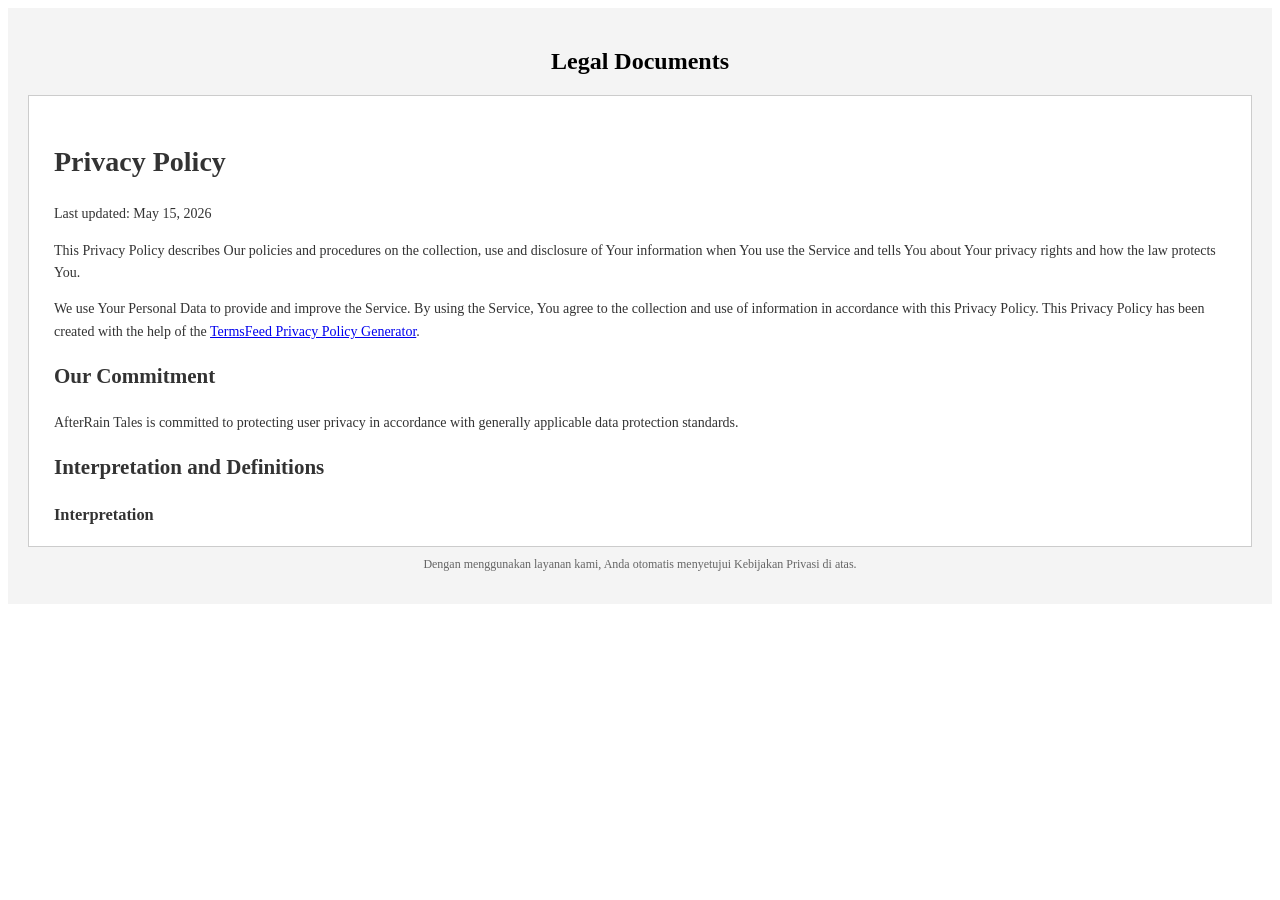
<file: privacy-policy.html>
<!DOCTYPE html>
<html lang="id" data-theme="light">
<head>
    <meta charset="UTF-8">
    <meta name="viewport" content="width=device-width, initial-scale=1.0">
    <title>Privacy Policy - AfterRain Tales</title>
</head>
<body>

<div style="background-color: #f4f4f4; padding: 20px;">
    <h2 style="text-align: center;">Legal Documents</h2>
    <div style="max-height: 400px; overflow-y: scroll; background: white; padding: 25px; border: 1px solid #ccc; font-size: 14px; line-height: 1.6; color: #333;">
        
        <h1>Privacy Policy</h1>
        <p>Last updated: May 15, 2026</p>
        <p>This Privacy Policy describes Our policies and procedures on the collection, use and disclosure of Your information when You use the Service and tells You about Your privacy rights and how the law protects You.</p>
        <p>We use Your Personal Data to provide and improve the Service. By using the Service, You agree to the collection and use of information in accordance with this Privacy Policy. This Privacy Policy has been created with the help of the <a href="https://www.termsfeed.com/privacy-policy-generator/" target="_blank">TermsFeed Privacy Policy Generator</a>.</p>

        <h2>Our Commitment</h2>
        <p>AfterRain Tales is committed to protecting user privacy in accordance with generally applicable data protection standards.</p>

        <h2>Interpretation and Definitions</h2>
        <h3>Interpretation</h3>
        <p>The words whose initial letters are capitalized have meanings defined under the following conditions. The following definitions shall have the same meaning regardless of whether they appear in singular or in plural.</p>
        <h3>Definitions</h3>
        <p>For the purposes of this Privacy Policy:</p>
        <ul>
        <li>
        <p><strong>Account</strong> means a unique account created for You to access our Service or parts of our Service.</p>
        </li>
        <li>
        <p><strong>Affiliate</strong> means an entity that controls, is controlled by, or is under common control with a party, where &quot;control&quot; means ownership of 50% or more of the shares, equity interest or other securities entitled to vote for election of directors or other managing authority.</p>
        </li>
        <li>
        <p><strong>Company</strong> (referred to as either &quot;the Company&quot;, &quot;We&quot;, &quot;Us&quot; or &quot;Our&quot; in this Privacy Policy) refers to AfterRain Tales.</p>
        </li>
        <li>
        <p><strong>Cookies</strong> are small files that are placed on Your computer, mobile device or any other device by a website, containing the details of Your browsing history on that website among its many uses.</p>
        </li>
        <li>
        <p><strong>Country</strong> refers to:  Indonesia</p>
        </li>
        <li>
        <p><strong>Device</strong> means any device that can access the Service such as a computer, a cell phone or a digital tablet.</p>
        </li>
        <li>
        <p><strong>Personal Data</strong> (or &quot;Personal Information&quot;) is any information that relates to an identified or identifiable individual.</p>
        <p>We use &quot;Personal Data&quot; and &quot;Personal Information&quot; interchangeably unless a law uses a specific term.</p>
        </li>
        <li>
        <p><strong>Service</strong> refers to the Website.</p>
        </li>
        <li>
        <p><strong>Service Provider</strong> means any natural or legal person who processes the data on behalf of the Company. It refers to third-party companies or individuals employed by the Company to facilitate the Service, to provide the Service on behalf of the Company, to perform services related to the Service or to assist the Company in analyzing how the Service is used.</p>
        </li>
        <li>
        <p><strong>Usage Data</strong> refers to data collected automatically, either generated by the use of the Service or from the Service infrastructure itself (for example, the duration of a page visit).</p>
        </li>
        <li>
        <p><strong>Website</strong> refers to AfterRain Tales, accessible from <a href="https://artales-id.vercel.app/" rel="external nofollow noopener" target="_blank">https://artales-id.vercel.app/</a>.</p>
        </li>
        <li>
        <p><strong>You</strong> means the individual accessing or using the Service, or the company, or other legal entity on behalf of which such individual is accessing or using the Service, as applicable.</p>
        </li>
        </ul>

        <h2>Collecting and Using Your Personal Data</h2>
        <h3>Types of Data Collected</h3>
        <h4>Personal Data</h4>
        <p>While using Our Service, We may ask You to provide Us with certain personally identifiable information that can be used to contact or identify You. Personally identifiable information may include, but is not limited to:</p>
        <ul>
        <li>Email address</li>
        <li>First name and last name</li>
        <li>Phone number</li>
        </ul>
        <h4>Usage Data</h4>
        <p>Usage Data is collected automatically when using the Service.</p>
        <p>Usage Data may include information such as Your Device's Internet Protocol address (e.g. IP address), browser type, browser version, the pages of our Service that You visit, the time and date of Your visit, the time spent on those pages, unique device identifiers and other diagnostic data.</p>
        <p>When You access the Service by or through a mobile device, We may collect certain information automatically, including, but not limited to, the type of mobile device You use, Your mobile device's unique ID, the IP address of Your mobile device, Your mobile operating system, the type of mobile Internet browser You use, unique device identifiers and other diagnostic data.</p>
        <p>We may also collect information that Your browser sends whenever You visit Our Service or when You access the Service by or through a mobile device.</p>
        <h4>Tracking Technologies and Cookies</h4>
        <p>We use Cookies and similar tracking technologies to track the activity on Our Service and store certain information. Tracking technologies We use include beacons, tags, and scripts to collect and track information and to improve and analyze Our Service. The technologies We use may include:</p>
        <ul>
        <li><strong>Cookies or Browser Cookies.</strong> A cookie is a small file placed on Your Device. You can instruct Your browser to refuse all Cookies or to indicate when a Cookie is being sent. However, if You do not accept Cookies, You may not be able to use some parts of our Service.</li>
        <li><strong>Web Beacons.</strong> Certain sections of our Service and our emails may contain small electronic files known as web beacons (also referred to as clear gifs, pixel tags, and single-pixel gifs) that permit the Company, for example, to count users who have visited those pages or opened an email and for other related website statistics (for example, recording the popularity of a certain section and verifying system and server integrity).</li>
        </ul>
        <p>Cookies can be &quot;Persistent&quot; or &quot;Session&quot; Cookies. Persistent Cookies remain on Your personal computer or mobile device when You go offline, while Session Cookies are deleted as soon as You close Your web browser.</p>
        <p>Where required by law, we use non-essential cookies (such as analytics, advertising, and remarketing cookies) only with Your consent. You can withdraw or change Your consent at any time using Our cookie preferences tool (if available) or through Your browser/device settings. Withdrawing consent does not affect the lawfulness of processing based on consent before its withdrawal.</p>
        <p>We use both Session and Persistent Cookies for the purposes set out below:</p>
        <ul>
        <li>
        <p><strong>Necessary / Essential Cookies</strong></p>
        <p>Type: Session Cookies</p>
        <p>Administered by: Us</p>
        <p>Purpose: These Cookies are essential to provide You with services available through the Website and to enable You to use some of its features. They help to authenticate users and prevent fraudulent use of user accounts. Without these Cookies, the services that You have asked for cannot be provided, and We only use these Cookies to provide You with those services.</p>
        </li>
        <li>
        <p><strong>Cookies Policy / Notice Acceptance Cookies</strong></p>
        <p>Type: Persistent Cookies</p>
        <p>Administered by: Us</p>
        <p>Purpose: These Cookies identify if users have accepted the use of cookies on the Website.</p>
        </li>
        <li>
        <p><strong>Functionality Cookies</strong></p>
        <p>Type: Persistent Cookies</p>
        <p>Administered by: Us</p>
        <p>Purpose: These Cookies allow Us to remember choices You make when You use the Website, such as remembering your login details or language preference. The purpose of these Cookies is to provide You with a more personal experience and to avoid You having to re-enter your preferences every time You use the Website.</p>
        </li>
        </ul>
        <p>For more information about the cookies we use and your choices regarding cookies, please visit our Cookies Policy or the Cookies section of Our Privacy Policy.</p>
        <h3>Use of Your Personal Data</h3>
        <p>The Company may use Personal Data for the following purposes:</p>
        <ul>
        <li>
        <p><strong>To provide and maintain our Service</strong>, including to monitor the usage of our Service.</p>
        </li>
        <li>
        <p><strong>To manage Your Account:</strong> to manage Your registration as a user of the Service. The Personal Data You provide can give You access to different functionalities of the Service that are available to You as a registered user.</p>
        </li>
        <li>
        <p><strong>For the performance of a contract:</strong> the development, compliance and undertaking of the purchase contract for the products, items or services You have purchased or of any other contract with Us through the Service.</p>
        </li>
        <li>
        <p><strong>To contact You:</strong> To contact You by email, telephone calls, SMS, or other equivalent forms of electronic communication, such as a mobile application's push notifications regarding updates or informative communications related to the functionalities, products or contracted services, including the security updates, when necessary or reasonable for their implementation.</p>
        </li>
        <li>
        <p><strong>To provide You</strong> with news, special offers, and general information about other goods, services and events which We offer that are similar to those that you have already purchased or inquired about unless You have opted not to receive such information.</p>
        </li>
        <li>
        <p><strong>To manage Your requests:</strong> To attend and manage Your requests to Us.</p>
        </li>
        <li>
        <p><strong>For business transfers:</strong> We may use Your Personal Data to evaluate or conduct a merger, divestiture, restructuring, reorganization, dissolution, or other sale or transfer of some or all of Our assets, whether as a going concern or as part of bankruptcy, liquidation, or similar proceeding, in which Personal Data held by Us about our Service users is among the assets transferred.</p>
        </li>
        <li>
        <p><strong>For other purposes</strong>: We may use Your information for other purposes, such as data analysis, identifying usage trends, determining the effectiveness of our promotional campaigns and to evaluate and improve our Service, products, services, marketing and your experience.</p>
        </li>
        </ul>
        <p>We may share Your Personal Data in the following situations:</p>
        <ul>
        <li><strong>With Service Providers:</strong> We may share Your Personal Data with Service Providers to monitor and analyze the use of our Service,  to contact You.</li>
        <li><strong>For business transfers:</strong> We may share or transfer Your Personal Data in connection with, or during negotiations of, any merger, sale of Company assets, financing, or acquisition of all or a portion of Our business to another company.</li>
        <li><strong>With Affiliates:</strong> We may share Your Personal Data with Our affiliates, in which case we will require those affiliates to honor this Privacy Policy. Affiliates include Our parent company and any other subsidiaries, joint venture partners or other companies that We control or that are under common control with Us.</li>
        <li><strong>With business partners:</strong> We may share Your Personal Data with Our business partners to offer You certain products, services or promotions.</li>
        <li><strong>With other users:</strong> If Our Service offers public areas, when You share Personal Data or otherwise interact in the public areas with other users, such information may be viewed by all users and may be publicly distributed outside.</li>
        <li><strong>With Your consent</strong>: We may disclose Your Personal Data for any other purpose with Your consent.</li>
        </ul>

        <h2>Email Communications</h2>
        <p>We may send emails to users. Users may also choose to receive emails from us regarding updates, news, and promotional content.</p>

        <h2>Payments</h2>
        <p>We may provide paid products and/or services within the Service. In that case, we use third-party services for payment processing (e.g., Saweria).</p>
        <p>Users can pay for our products or services. We use Saweria as a payment provider. By providing payment information, You authorize Us to share such information with Saweria to process Your payment. Please note that Saweria's own privacy policy will apply to Your use of their service.</p>
        <p>Link to payment provider: <a href="https://saweria.co/VowViwEntertainment" rel="external nofollow noopener" target="_blank">https://saweria.co/VowViwEntertainment</a></p>

        <h3>Retention of Your Personal Data</h3>
        <p>The Company will retain Your Personal Data only for as long as is necessary for the purposes set out in this Privacy Policy. We will retain and use Your Personal Data to the extent necessary to comply with our legal obligations (for example, if We are required to retain Your data to comply with applicable laws), resolve disputes, and enforce our legal agreements and policies.</p>
        <p>Where possible, We apply shorter retention periods and/or reduce identifiability by deleting, aggregating, or anonymizing data. Unless otherwise stated, the retention periods below are maximum periods (&quot;up to&quot;) and We may delete or anonymize data sooner when it is no longer needed for the relevant purpose. We apply different retention periods to different categories of Personal Data based on the purpose of processing and legal obligations:</p>
        <ul>
        <li>
        <p>Account Information</p>
        <ul>
        <li>User Accounts: retained for the duration of your account relationship plus up to 24 months after account closure to handle any post-termination issues or resolve disputes.</li>
        </ul>
        </li>
        <li>
        <p>Customer Support Data</p>
        <ul>
        <li>Support tickets and correspondence: up to 24 months from the date of ticket closure to resolve follow-up inquiries, track service quality, and defend against potential legal claims</li>
        <li>Chat transcripts: up to 24 months for quality assurance and staff training purposes.</li>
        </ul>
        </li>
        <li>
        <p>Usage Data</p>
        <ul>
        <li>
        <p>Website analytics data (cookies, IP addresses, device identifiers): up to 24 months from the date of collection, which allows us to analyze trends while respecting privacy principles.</p>
        </li>
        <li>
        <p>Server logs (IP addresses, access times): up to 24 months for security monitoring and troubleshooting purposes.</p>
        </li>
        </ul>
        </li>
        </ul>
        <p>Usage Data is retained in accordance with the retention periods described above, and may be retained longer only where necessary for security, fraud prevention, or legal compliance.</p>
        <p>We may retain Personal Data beyond the periods stated above for different reasons:</p>
        <ul>
        <li>Legal obligation: We are required by law to retain specific data (e.g., financial records for tax authorities).</li>
        <li>Legal claims: Data is necessary to establish, exercise, or defend legal claims.</li>
        <li>Your explicit request: You ask Us to retain specific information.</li>
        <li>Technical limitations: Data exists in backup systems that are scheduled for routine deletion.</li>
        </ul>
        <p>You may request information about how long We will retain Your Personal Data by contacting Us.</p>
        <p>When retention periods expire, We securely delete or anonymize Personal Data according to the following procedures:</p>
        <ul>
        <li>Deletion: Personal Data is removed from Our systems and no longer actively processed.</li>
        <li>Backup retention: Residual copies may remain in encrypted backups for a limited period consistent with our backup retention schedule and are not restored except where necessary for security, disaster recovery, or legal compliance.</li>
        <li>Anonymization: In some cases, We convert Personal Data into anonymous statistical data that cannot be linked back to You. This anonymized data may be retained indefinitely for research and analytics.</li>
        </ul>
        <h3>Transfer of Your Personal Data</h3>
        <p>Your information, including Personal Data, is processed at the Company's operating offices and in any other places where the parties involved in the processing are located. It means that this information may be transferred to — and maintained on — computers located outside of Your state, province, country or other governmental jurisdiction where the data protection laws may differ from those from Your jurisdiction.</p>
        <p>Where required by applicable law, We will ensure that international transfers of Your Personal Data are subject to appropriate safeguards and supplementary measures where appropriate. The Company will take all steps reasonably necessary to ensure that Your data is treated securely and in accordance with this Privacy Policy and no transfer of Your Personal Data will take place to an organization or a country unless there are adequate controls in place including the security of Your data and other personal information.</p>
        <h3>Delete Your Personal Data</h3>
        <p>You have the right to delete or request that We assist in deleting the Personal Data that We have collected about You.</p>
        <p>Our Service may give You the ability to delete certain information about You from within the Service.</p>
        <p>You may update, amend, or delete Your information at any time by signing in to Your Account, if you have one, and visiting the account settings section that allows you to manage Your personal information. You may also contact Us to request access to, correct, or delete any Personal Data that You have provided to Us.</p>
        <p>Please note, however, that We may need to retain certain information when we have a legal obligation or lawful basis to do so.</p>
        <h3>Disclosure of Your Personal Data</h3>
        <h4>Business Transactions</h4>
        <p>If the Company is involved in a merger, acquisition or asset sale, Your Personal Data may be transferred. We will provide notice before Your Personal Data is transferred and becomes subject to a different Privacy Policy.</p>
        <h4>Law enforcement</h4>
        <p>Under certain circumstances, the Company may be required to disclose Your Personal Data if required to do so by law or in response to valid requests by public authorities (e.g. a court or a government agency).</p>
        <h4>Other legal requirements</h4>
        <p>The Company may disclose Your Personal Data in the good faith belief that such action is necessary to:</p>
        <ul>
        <li>Comply with a legal obligation</li>
        <li>Protect and defend the rights or property of the Company</li>
        <li>Prevent or investigate possible wrongdoing in connection with the Service</li>
        <li>Protect the personal safety of Users of the Service or the public</li>
        <li>Protect against legal liability</li>
        </ul>
        <h3>Security of Your Personal Data</h3>
        <p>The security of Your Personal Data is important to Us, but remember that no method of transmission over the Internet, or method of electronic storage is 100% secure. While We strive to use commercially reasonable means to protect Your Personal Data, We cannot guarantee its absolute security.</p>
        <h2>Children's Privacy</h2>
        <p>Our Service does not address anyone under the age of 16. We do not knowingly collect personally identifiable information from anyone under the age of 16. If You are a parent or guardian and You are aware that Your child has provided Us with Personal Data, please contact Us. If We become aware that We have collected Personal Data from anyone under the age of 16 without verification of parental consent, We take steps to remove that information from Our servers.</p>
        <p>If We need to rely on consent as a legal basis for processing Your information and Your country requires consent from a parent, We may require Your parent's consent before We collect and use that information.</p>
        <h2>Links to Other Websites</h2>
        <p>Our Service may contain links to other websites that are not operated by Us. If You click on a third party link, You will be directed to that third party's site. We strongly advise You to review the Privacy Policy of every site You visit.</p>
        <p>We have no control over and assume no responsibility for the content, privacy policies or practices of any third party sites or services.</p>
        <h2>Changes to this Privacy Policy</h2>
        <p>We may update Our Privacy Policy from time to time. We will notify You of any changes by posting the new Privacy Policy on this page.</p>
        <p>We will let You know via email and/or a prominent notice on Our Service, prior to the change becoming effective and update the &quot;Last updated&quot; date at the top of this Privacy Policy.</p>
        <p>You are advised to review this Privacy Policy periodically for any changes. Changes to this Privacy Policy are effective when they are posted on this page.</p>
        <h2>Contact Us</h2>
        <p>If you have any questions about this Privacy Policy, You can contact us:</p>
        <ul>
        <li>
        <p>By email: afterraintales@gmail.com</p>
        </li>
        <li>
        <p>By visiting this page on our website: <a href="https://artales-id.vercel.app/contact" rel="external nofollow noopener" target="_blank">https://artales-id.vercel.app/contact</a></p>
        </li>
        </ul>
        
    </div>
    <p style="font-size: 12px; text-align: center; color: #666; margin-top: 10px;">
        Dengan menggunakan layanan kami, Anda otomatis menyetujui Kebijakan Privasi di atas.
    </p>
</div>

<script>
    // Area untuk JavaScript jika diperlukan
</script>
</body>
</html>
</file>
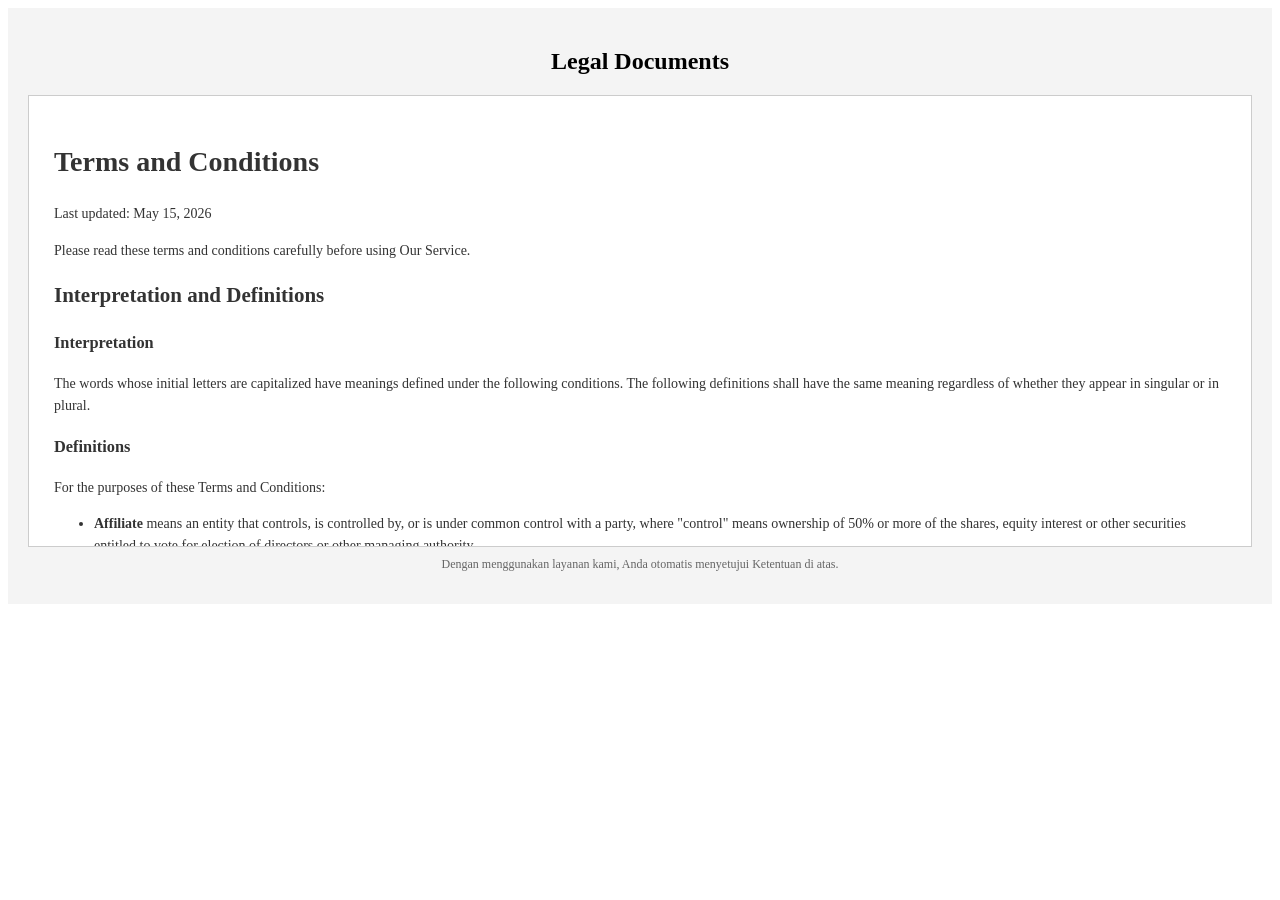
<file: tos.html>
<!DOCTYPE html>
<html lang="id" data-theme="light">
<head>
    <meta charset="UTF-8">
    <meta name="viewport" content="width=device-width, initial-scale=1.0">
    <title>Terms and Conditions - AfterRain Tales</title>
</head>
<body>

<div style="background-color: #f4f4f4; padding: 20px;">
    <h2 style="text-align: center;">Legal Documents</h2>
    <div style="max-height: 400px; overflow-y: scroll; background: white; padding: 25px; border: 1px solid #ccc; font-size: 14px; line-height: 1.6; color: #333;">
        
        <h1>Terms and Conditions</h1>
        <p>Last updated: May 15, 2026</p>
        <p>Please read these terms and conditions carefully before using Our Service.</p>

        <h2>Interpretation and Definitions</h2>
        <h3>Interpretation</h3>
        <p>The words whose initial letters are capitalized have meanings defined under the following conditions. The following definitions shall have the same meaning regardless of whether they appear in singular or in plural.</p>
        <h3>Definitions</h3>
        <p>For the purposes of these Terms and Conditions:</p>
        <ul>
        <li>
        <p><strong>Affiliate</strong> means an entity that controls, is controlled by, or is under common control with a party, where &quot;control&quot; means ownership of 50% or more of the shares, equity interest or other securities entitled to vote for election of directors or other managing authority.</p>
        </li>
        <li>
        <p><strong>Country</strong> refers to:  Indonesia</p>
        </li>
        <li>
        <p><strong>Company</strong> (referred to as either &quot;the Company&quot;, &quot;We&quot;, &quot;Us&quot; or &quot;Our&quot; in these Terms and Conditions) refers to AfterRain Tales.</p>
        </li>
        <li>
        <p><strong>Device</strong> means any device that can access the Service such as a computer, a cell phone or a digital tablet.</p>
        </li>
        <li>
        <p><strong>Service</strong> refers to the Website.</p>
        </li>
        <li>
        <p><strong>Terms and Conditions</strong> (also referred to as &quot;Terms&quot;) means these Terms and Conditions, including any documents expressly incorporated by reference, which govern Your access to and use of the Service and form the entire agreement between You and the Company regarding the Service. These Terms and Conditions have been created with the help of the <a href="https://www.termsfeed.com/terms-conditions-generator/" target="_blank">TermsFeed Terms and Conditions Generator</a>.</p>
        </li>
        <li>
        <p><strong>Third-Party Social Media Service</strong> means any services or content (including data, information, products or services) provided by a third party that is displayed, included, made available, or linked to through the Service.</p>
        </li>
        <li>
        <p><strong>Website</strong> refers to AfterRain Tales, accessible from <a href="https://artales-id.vercel.app/" rel="external nofollow noopener" target="_blank">https://artales-id.vercel.app/</a></p>
        </li>
        <li>
        <p><strong>You</strong> means the individual accessing or using the Service, or the company, or other legal entity on behalf of which such individual is accessing or using the Service, as applicable.</p>
        </li>
        </ul>

        <h2>Acknowledgment</h2>
        <p>These are the Terms and Conditions governing the use of this Service and the agreement between You and the Company. These Terms and Conditions set out the rights and obligations of all users regarding the use of the Service.</p>
        <p>Your access to and use of the Service is conditioned on Your acceptance of and compliance with these Terms and Conditions. These Terms and Conditions apply to all visitors, users and others who access or use the Service.</p>
        <p>By accessing or using the Service You agree to be bound by these Terms and Conditions. If You disagree with any part of these Terms and Conditions then You may not access the Service.</p>
        <p>You represent that you are over the age of 18. The Company does not permit those under 18 to use the Service.</p>
        <p>Your access to and use of the Service is also subject to Our Privacy Policy, which describes how We collect, use, and disclose personal information. Please read Our Privacy Policy carefully before using Our Service.</p>

        <h2>Links to Other Websites</h2>
        <p>Our Service may contain links to third-party websites or services that are not owned or controlled by the Company.</p>
        <p>The Company has no control over, and assumes no responsibility for, the content, privacy policies, or practices of any third-party websites or services. You further acknowledge and agree that the Company shall not be responsible or liable, directly or indirectly, for any damage or loss caused or alleged to be caused by or in connection with the use of or reliance on any such content, goods or services available on or through any such websites or services.</p>
        <p>We strongly advise You to read the terms and conditions and privacy policies of any third-party websites or services that You visit.</p>
        <h3>Links from a Third-Party Social Media Service</h3>
        <p>The Service may display, include, make available, or link to content or services provided by a Third-Party Social Media Service. A Third-Party Social Media Service is not owned or controlled by the Company, and the Company does not endorse or assume responsibility for any Third-Party Social Media Service.</p>
        <p>You acknowledge and agree that the Company shall not be responsible or liable, directly or indirectly, for any damage or loss caused or alleged to be caused by or in connection with Your access to or use of any Third-Party Social Media Service, including any content, goods, or services made available through them. Your use of any Third-Party Social Media Service is governed by that Third-Party Social Media Service's terms and privacy policies.</p>

        <h2>User Generated Content</h2>
        <p>The Service may allow You to create and upload content, including but not limited to text, images, and reviews (collectively, &quot;User Content&quot;).</p>
        <p>You are solely responsible for the User Content that You upload, post, or otherwise make available through the Service. You represent and warrant that:</p>
        <ul>
        <li>You own or have the necessary licenses, rights, consents, and permissions to use and authorize Us to use the User Content for the purposes of the Service;</li>
        <li>Your User Content does not infringe or misappropriate the intellectual property rights of any third party;</li>
        <li>Your User Content is not illegal, obscene, threatening, defamatory, or otherwise objectionable.</li>
        </ul>
        <p>By uploading or posting User Content, You grant Us a non-exclusive, royalty-free, perpetual, irrevocable, and fully sub-licensable right to use, reproduce, modify, adapt, publish, translate, create derivative works from, distribute, and display such User Content throughout the world in any media. You retain any ownership rights You have in Your User Content, but You grant Us the license to use it as described above.</p>

        <h2>Products and Services</h2>
        <p>We offer various products, items, and services for purchase through the Service (&quot;Products&quot;). All purchases are one-time payments unless otherwise stated.</p>
        <p>We reserve the right at any time to modify or discontinue the Service (or any part or content thereof) without notice at any time.</p>
        <p>We shall not be liable to You or to any third-party for any modification, price change, suspension or discontinuance of the Service.</p>
        <p>We reserve the right to refuse any order You place with Us. We may, in Our sole discretion, limit or cancel quantities purchased per person, per household or per order. These restrictions may include orders placed by or under the same customer account, the same credit card, and/or orders that use the same billing and/or shipping address.</p>

        <h2>Intellectual Property</h2>
        <p>The Service and its original content, features, and functionality are and will remain the exclusive property of AfterRain Tales and its licensors. The Service is protected by copyright, trademark, and other laws of both the Indonesia and foreign countries.</p>
        <p>Our trademarks and trade dress may not be used in connection with any product or service without the prior written consent of AfterRain Tales.</p>
        <p><strong>Artwork and Product Images:</strong> All visual designs, logos, characters, and artwork displayed on the Website or as part of Our Products are the exclusive property of the Company or the respective artists. Please be advised that purchasing a Product (such as merchandise or digital items) does <strong>not</strong> transfer the copyright or any other intellectual property rights of the underlying artwork or design to You. You are granted a personal, non-commercial, non-transferable license to use the purchased item for its intended purpose, but You may not reproduce, distribute, or create derivative works from the artwork without Our express written permission.</p>

        <h2>Feedback and Suggestions</h2>
        <p>You may provide Us with feedback, comments, and suggestions regarding the Service (&quot;Feedback&quot;). We may use such Feedback without restriction or obligation of compensation to You. You agree that We shall have the exclusive right to use, disclose, reproduce, license, and otherwise exploit the Feedback as We see fit without any credit or payment to You.</p>

        <h2>Termination</h2>
        <p>We may terminate or suspend Your access immediately, without prior notice or liability, for any reason whatsoever, including without limitation if You breach these Terms and Conditions.</p>
        <p>Upon termination, Your right to use the Service will cease immediately.</p>

        <h2>Limitation of Liability</h2>
        <p>Notwithstanding any damages that You might incur, the entire liability of the Company and any of its suppliers under any provision of these Terms and Your exclusive remedy for all of the foregoing shall be limited to the amount actually paid by You through the Service or 100 USD if You haven't purchased anything through the Service.</p>
        <p>To the maximum extent permitted by applicable law, in no event shall the Company or its suppliers be liable for any special, incidental, indirect, or consequential damages whatsoever (including, but not limited to, damages for loss of profits, loss of data or other information, for business interruption, for personal injury, loss of privacy arising out of or in any way related to the use of or inability to use the Service, third-party software and/or third-party hardware used with the Service, or otherwise in connection with any provision of these Terms), even if the Company or any supplier has been advised of the possibility of such damages and even if the remedy fails of its essential purpose.</p>
        <p>Some states do not allow the exclusion of implied warranties or limitation of liability for incidental or consequential damages, which means that some of the above limitations may not apply. In these states, each party's liability will be limited to the greatest extent permitted by law.</p>

        <h2>&quot;AS IS&quot; and &quot;AS AVAILABLE&quot; Disclaimer</h2>
        <p>The Service is provided to You &quot;AS IS&quot; and &quot;AS AVAILABLE&quot; and with all faults and defects without warranty of any kind. To the maximum extent permitted under applicable law, the Company, on its own behalf and on behalf of its Affiliates and its and their respective licensors and service providers, expressly disclaims all warranties, whether express, implied, statutory or otherwise, with respect to the Service, including all implied warranties of merchantability, fitness for a particular purpose, title and non-infringement, and warranties that may arise out of course of dealing, course of performance, usage or trade practice. Without limitation to the foregoing, the Company provides no warranty or undertaking, and makes no representation of any kind that the Service will meet Your requirements, achieve any intended results, be compatible or work with any other software, applications, systems or services, operate without interruption, meet any performance or reliability standards or be error free or that any errors or defects can or will be corrected.</p>
        <p>Without limiting the foregoing, neither the Company nor any of the company's provider makes any representation or warranty of any kind, express or implied: (i) as to the operation or availability of the Service, or the information, content, and materials or products included thereon; (ii) that the Service will be uninterrupted or error-free; (iii) as to the accuracy, reliability, or currency of any information or content provided through the Service; or (iv) that the Service, its servers, the content, or e-mails sent from or on behalf of the Company are free of viruses, scripts, trojan horses, worms, malware, timebombs or other harmful components.</p>
        <p>Some jurisdictions do not allow the exclusion of certain types of warranties or limitations on applicable statutory rights of a consumer, so some or all of the above exclusions and limitations may not apply to You. But in such a case the exclusions and limitations set forth in this section shall be applied to the greatest extent enforceable under applicable law.</p>

        <h2>Governing Law</h2>
        <p>The laws of the Country, excluding its conflicts of law rules, shall govern these Terms and Your use of the Service. Your use of the Application may also be subject to other local, state, national, or international laws.</p>

        <h2>Disputes Resolution</h2>
        <p>If You have any concern or dispute about the Service, You agree to first try to resolve the dispute informally by contacting the Company.</p>

        <h2>For European Union (EU) Users</h2>
        <p>If You are a European Union consumer, you will benefit from any mandatory provisions of the law of the country in which You are resident.</p>

        <h2>United States Legal Compliance</h2>
        <p>You represent and warrant that (i) You are not located in a country that is subject to the United States government embargo, or that has been designated by the United States government as a &quot;terrorist supporting&quot; country, and (ii) You are not listed on any United States government list of prohibited or restricted parties.</p>

        <h2>Severability and Waiver</h2>
        <h3>Severability</h3>
        <p>If any provision of these Terms is held to be unenforceable or invalid, such provision will be changed and interpreted to accomplish the objectives of such provision to the greatest extent possible under applicable law and the remaining provisions will continue in full force and effect.</p>
        <h3>Waiver</h3>
        <p>Except as provided herein, the failure to exercise a right or to require performance of an obligation under these Terms shall not affect a party's ability to exercise such right or require such performance at any time thereafter nor shall the waiver of a breach constitute a waiver of any subsequent breach.</p>

        <h2>Translation Interpretation</h2>
        <p>These Terms and Conditions may have been translated if We have made them available to You on our Service.
        You agree that the original English text shall prevail in the case of a dispute.</p>

        <h2>Changes to These Terms and Conditions</h2>
        <p>We reserve the right, at Our sole discretion, to modify or replace these Terms at any time. If a revision is material We will make reasonable efforts to provide at least 30 days' notice prior to any new terms taking effect. What constitutes a material change will be determined at Our sole discretion.</p>
        <p>By continuing to access or use Our Service after those revisions become effective, You agree to be bound by the revised terms. If You do not agree to the new terms, in whole or in part, please stop using the Service.</p>

        <h2>Contact Us</h2>
        <p>If you have any questions about these Terms and Conditions, You can contact us:</p>
        <ul>
        <li>
        <p>By email: afterraintales@gmail.com</p>
        </li>
        <li>
        <p>By visiting this page on our website: <a href="https://artales-id.vercel.app/contact" rel="external nofollow noopener" target="_blank">https://artales-id.vercel.app/contact</a></p>
        </li>
        </ul>
        
    </div>
    <p style="font-size: 12px; text-align: center; color: #666; margin-top: 10px;">
        Dengan menggunakan layanan kami, Anda otomatis menyetujui Ketentuan di atas.
    </p>
</div>

<script>
    // Area untuk JavaScript jika diperlukan
</script>
</body>
</html>
</file>
